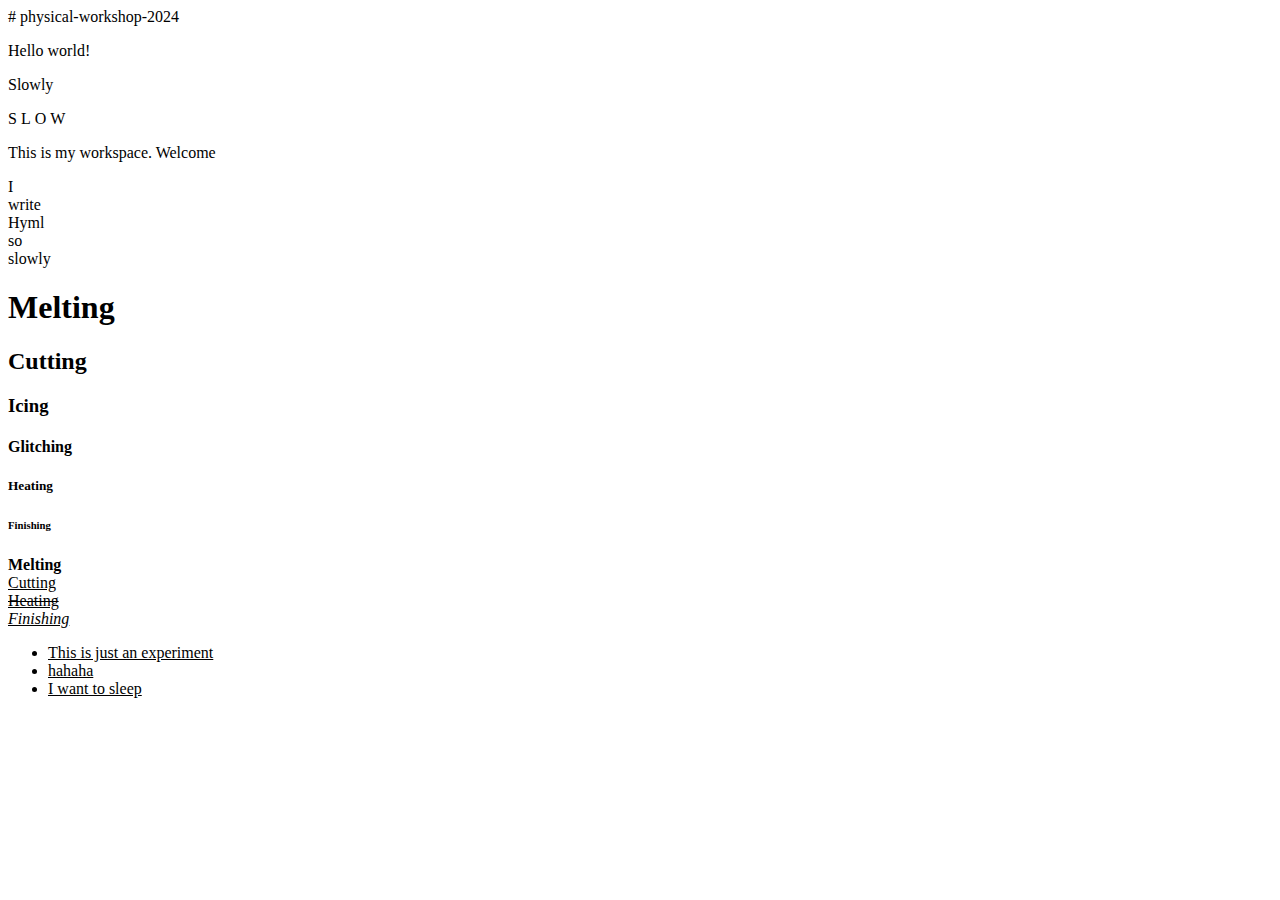
<file: README.html>
# physical-workshop-2024
<!DOCTYPE html>
<htlml>
<head> 
     <title>Website title</title>
</head>
<body>
    <p>Hello world!</p>
    <p>Slowly</p>
    <p>S&nbsp;L&nbsp;O&nbsp;W&nbsp;</p>
    <p>This is my workspace. Welcome</p>
    <p>I<br> write<br> Hyml<br> so<br> slowly</p>
    <h1> Melting </h1>
    <h2> Cutting </h2>
    <h3> Icing </h3>
    <h4> Glitching </h4>
    <h5> Heating </h5>
    <h6> Finishing </h6>
    <div>
        <b> Melting </b><br>
        <U> Cutting </u2><br>
        <s> Heating </s><br>
        <i> Finishing </i><br>
    </div>
    <ul>
        <li>
            This is just an experiment
        </li>
        <li>
            hahaha
        </li>
        <li>
            I want to sleep
        </li>
</body>
</htlml>
</file>
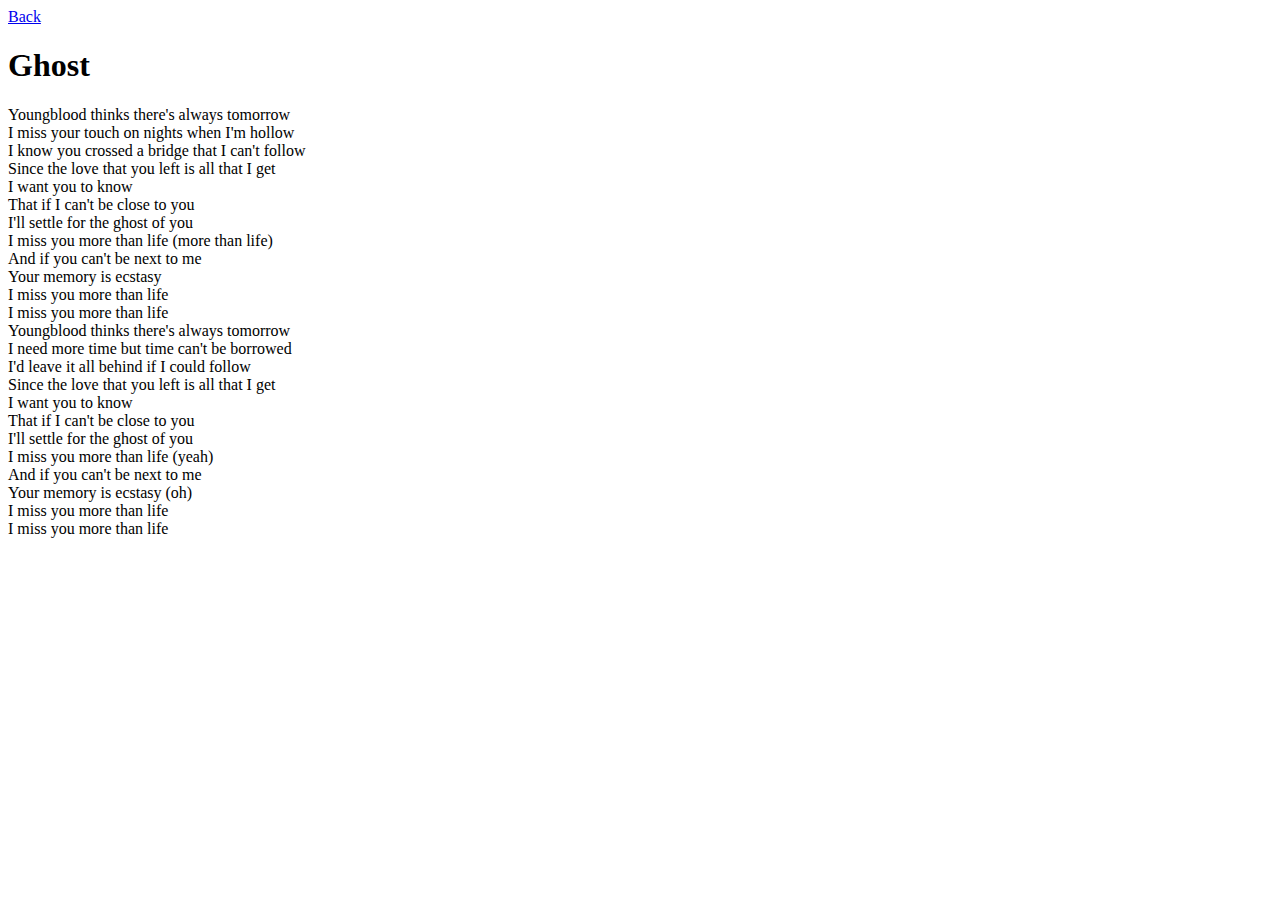
<file: exercises/song.html>
<!DOCTYPE html>
<html>
  <head>
    <meta charset="utf-8" />
    <meta name="viewport" content="width=device-width, initial-scale=1" />
    <title>Top 10</title>
    <link rel="icon" type="image/png" href="images/icon.png"/>
  </head>
  <body>
    <a href="../index.html">Back</a> 
    <h1>Ghost</h1>
    <div>Youngblood thinks there's always tomorrow<br>
    I miss your touch on nights when I'm hollow<br>
    I know you crossed a bridge that I can't follow<br>
    Since the love that you left is all that I get<br>
    I want you to know<br>
    That if I can't be close to you<br>
    I'll settle for the ghost of you<br>
    I miss you more than life (more than life)<br>
    And if you can't be next to me<br>
    Your memory is ecstasy<br>
    I miss you more than life<br>
    I miss you more than life<br>
    Youngblood thinks there's always tomorrow<br>
    I need more time but time can't be borrowed<br>
    I'd leave it all behind if I could follow<br>
    Since the love that you left is all that I get<br>
    I want you to know<br>
    That if I can't be close to you<br>
    I'll settle for the ghost of you<br>
    I miss you more than life (yeah)<br>
    And if you can't be next to me<br>
    Your memory is ecstasy (oh)<br>
    I miss you more than life<br>
    I miss you more than life</div>
  </body>
</html>

    
    
    

<br>
</file>
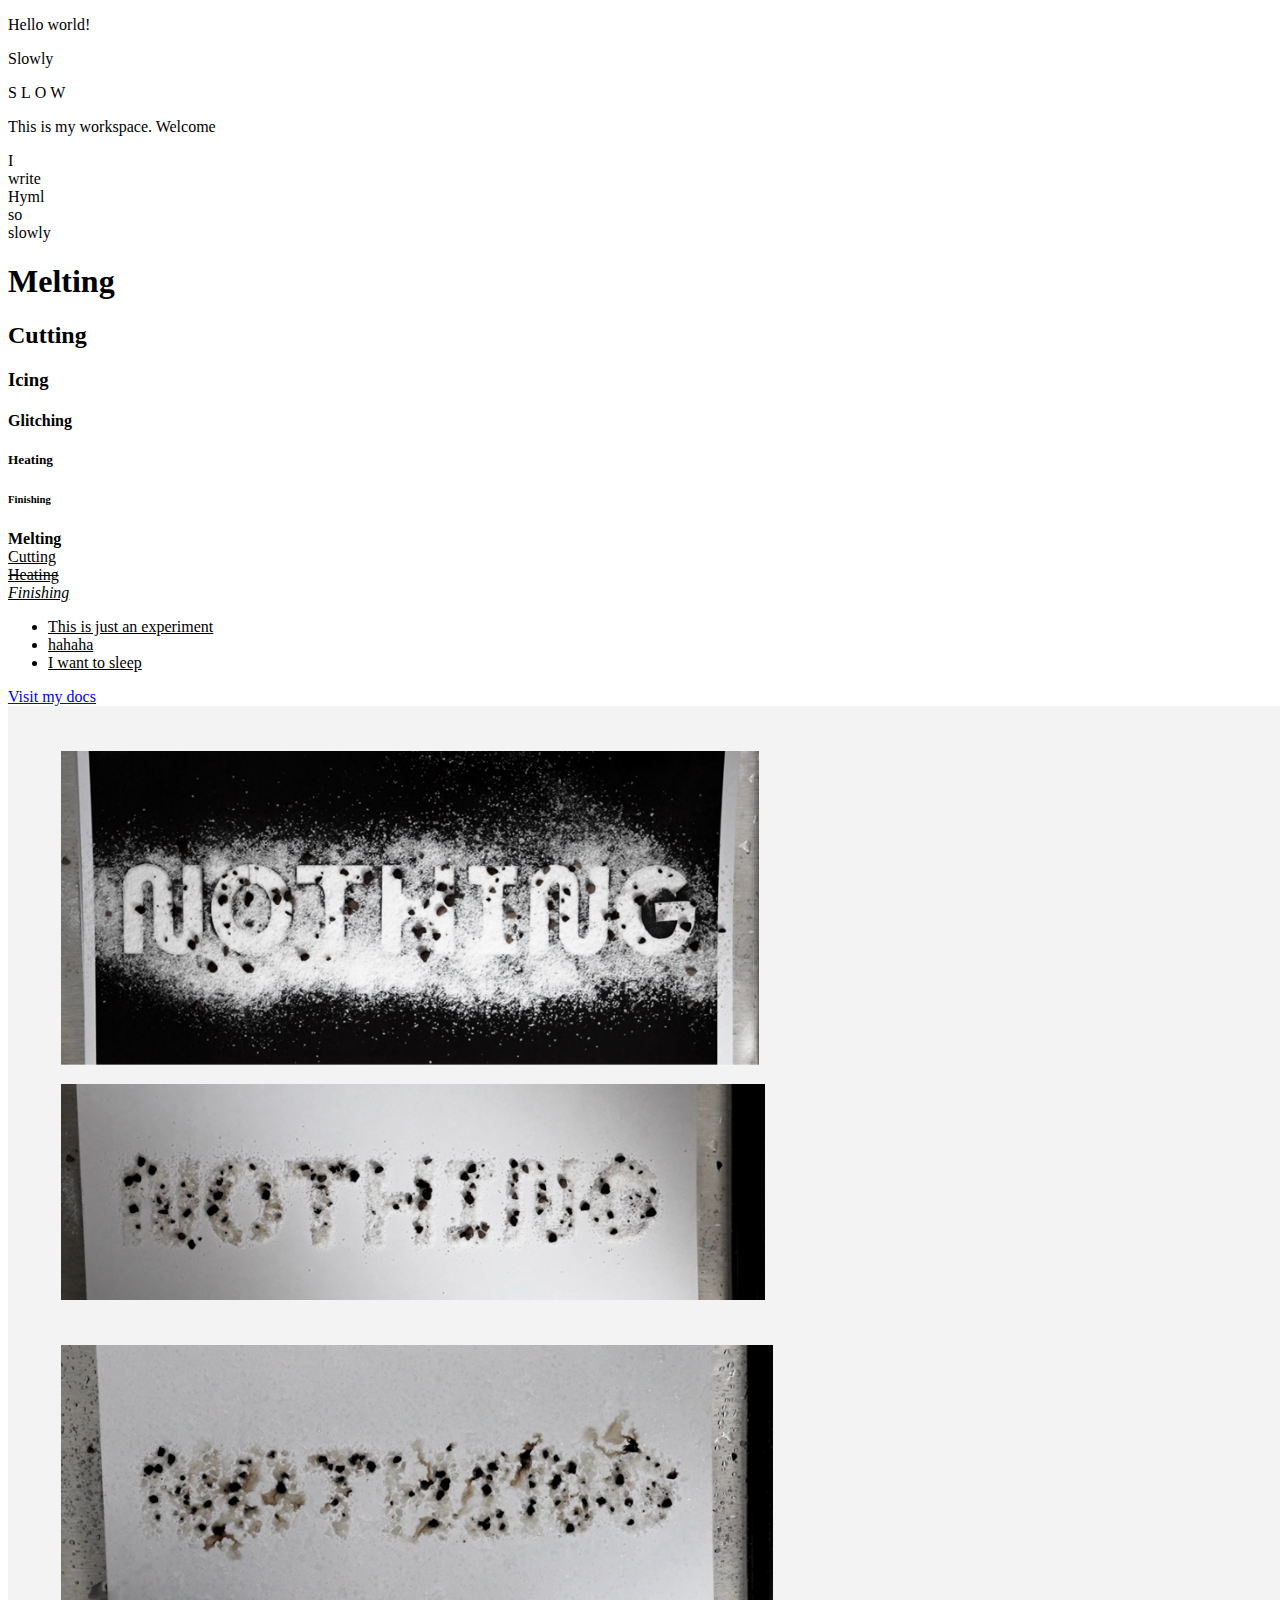
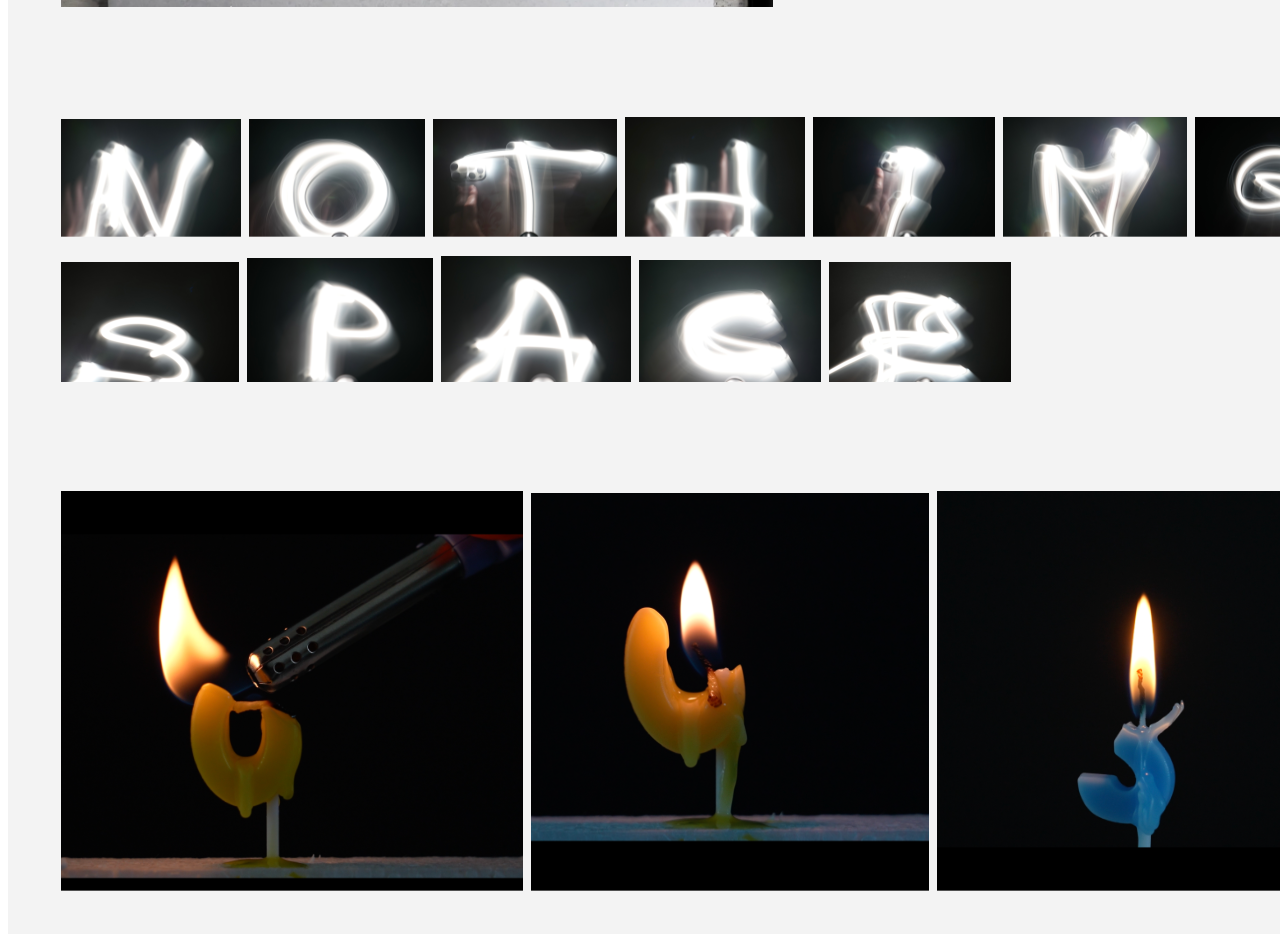
<file: pw1/1.html>
<!DOCTYPE html>
<htlml>
<head> 
     <title>Website title</title>
</head>
<body>
    <p>Hello world!</p>
    <p>Slowly</p>
    <p>S&nbsp;L&nbsp;O&nbsp;W&nbsp;</p>
    <p>This is my workspace. Welcome</p>
    <p>I<br> write<br> Hyml<br> so<br> slowly</p>
    <h1> Melting </h1>
    <h2> Cutting </h2>
    <h3> Icing </h3>
    <h4> Glitching </h4>
    <h5> Heating </h5>
    <h6> Finishing </h6>
    <div>
        <b> Melting </b><br>
        <U> Cutting </u2><br>
        <s> Heating </s><br>
        <i> Finishing </i><br>
    </div>
    <ul>
        <li>
            This is just an experiment
        </li>
        <li>
            hahaha
        </li>
        <li>
            I want to sleep
        </li>
    </ul>
    <a href="https://docs.google.com/document/d/1cF49o3Q9sk7fTXCygLp_kJtSfX62b_FeGj0RjPCd1B8/edit#heading=h.nj23sjpj5u97">Visit my docs</a><i></i><br>
    <img src="image1.png">
</body>
</htlml>
</file>
